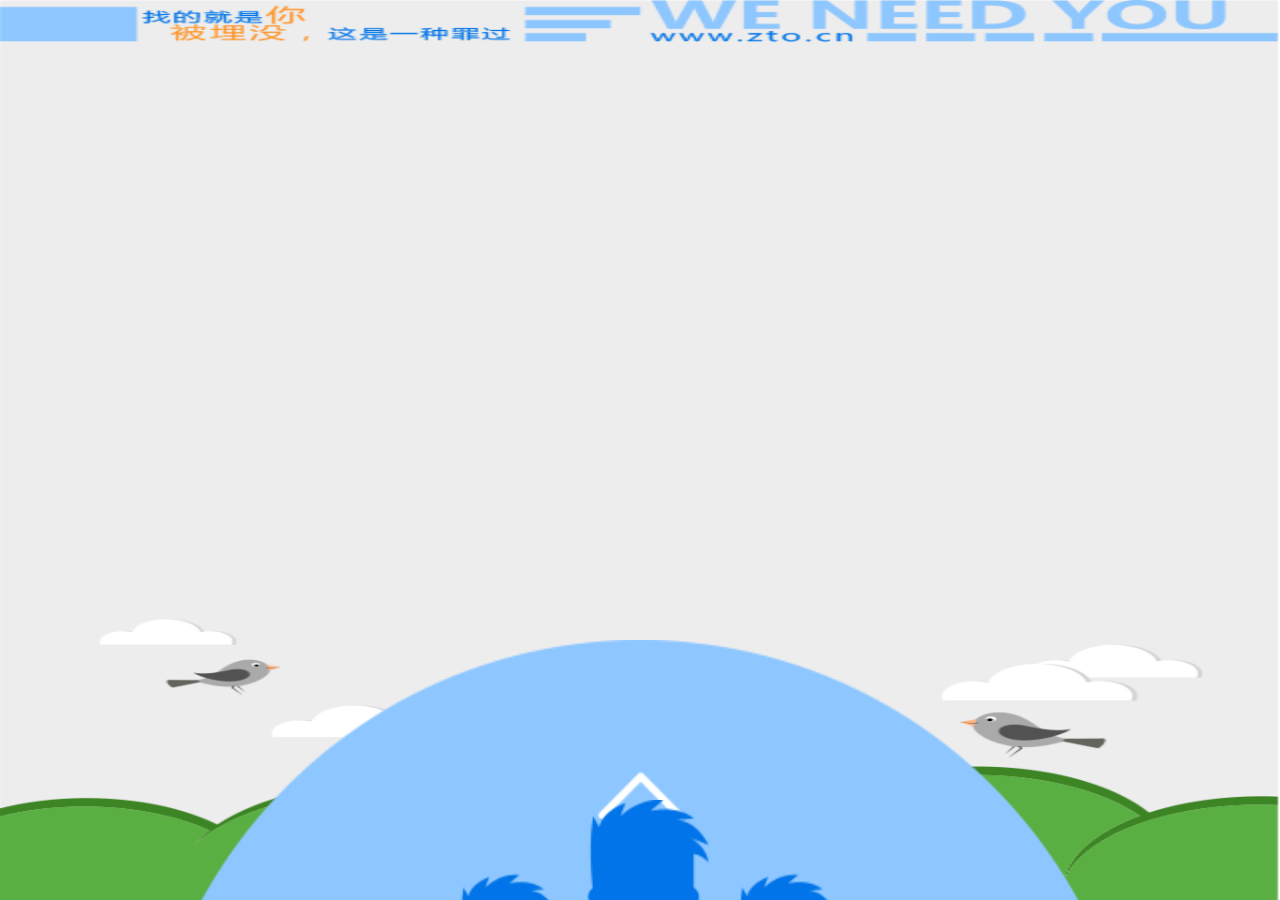
<file: index.html>
<!DOCTYPE html>
<html>
	<head>
		<meta charset="UTF-8">
		<meta name="viewport" content="width=device-width, user-scalable=no, initial-scale=1.0, maximum-scale=1.0, minimum-scale=1.0" />
		<title>zt</title>
		<link rel="stylesheet" type="text/css" href="css/reset.css"/>
		<link rel="stylesheet" type="text/css" href="css/index.css"/>
		<link rel="stylesheet" type="text/css" href="js/swiper/css/swiper.min.css"/>
		<link rel="stylesheet" type="text/css" href="js/swiper-animate/animate.min.css"/>
		<script type="text/javascript" src="js/rem.js" ></script>
		<script src="js/swiper/js/swiper.min.js" ></script>
		<script src="js/swiper-animate/swiper.animate1.0.2.min.js"></script>
	</head>
	<body>
		<div id="demo" class="swiper-container">
			<div class="swiper-wrapper">
				<div id="part1" class="swiper-slide">
					<div class="wrap">
						<img src="img/t1-text.png" class="p1_text ani" swiper-animate-effect="bounceInDown" swiper-animate-duration="0.5s" swiper-animate-delay="0.1s">
						<img src="img/t1-yuan.png" class="p1_yuan ani" swiper-animate-effect="bounceInDown" swiper-animate-duration="0.8s" swiper-animate-delay="0.3s">
						<img src="img/icon_up.png" class="p1_iconUp">
					</div>
				</div>
				<div id="part2" class="swiper-slide">
					<div class="wrap">
						<img src="img/t2-2.png" class="p2_person ani" swiper-animate-effect="bounceInDown" swiper-animate-duration="0.6s" swiper-animate-delay="0.3s">
						<img src="img/t2-3.png" class="p2_text ani" swiper-animate-effect="bounceInLeft" swiper-animate-duration="0.6s" swiper-animate-delay="0.3s">
						<img src="img/icon_up.png" class="p1_iconUp">
					</div>
				</div>
				<div id="part3" class="swiper-slide">
				    <div class="wrap">
						<img src="img/t3-2.png" class="p3_text ani" swiper-animate-effect="bounceInRight" swiper-animate-duration="0.6s" swiper-animate-delay="0.3s">
						<img src="img/t3-1.png" class="p3_img ani" swiper-animate-effect="bounceInDown" swiper-animate-duration="0.6s" swiper-animate-delay="0.3s">
						<img src="img/icon_up.png" class="p1_iconUp">
					</div> 
				</div>
				<div id="part4" class="swiper-slide">
					<div class="wrap">
						<img src="img/t4-1.png" class="p4_text1 ani" swiper-animate-effect="bounceInLeft" swiper-animate-duration="0.8s" swiper-animate-delay="0.3s">
						<img src="img/t4-2.png" class="p4_text2 ani" swiper-animate-effect="bounceInRight" swiper-animate-duration="0.8s" swiper-animate-delay="0.3s">
						<img src="img/t4-3.png" class="p4_img ani" swiper-animate-effect="bounceInDown" swiper-animate-duration="0.6s" swiper-animate-delay="0.3s">
						<img src="img/icon_up.png" class="p1_iconUp">
					</div> 
				</div>
				<div id="part5" class="swiper-slide">
					<div class="wrap">
						<img src="img/t5-1.png" class="p5_img1 ani" swiper-animate-effect="bounceInUp" swiper-animate-duration="0.8s" swiper-animate-delay="0.3s">
						<img src="img/t5-2.png" class="p5_img2 ani" swiper-animate-effect="bounceInLeft" swiper-animate-duration="0.8s" swiper-animate-delay="0.3s">
						<img src="img/t5-3.png" class="p5_text ani" swiper-animate-effect="bounceInLeft" swiper-animate-duration="0.6s" swiper-animate-delay="0.3s">
						<img src="img/icon_up.png" class="p1_iconUp">
					</div> 
				</div>
				<div id="part6" class="swiper-slide">
					<div class="wrap">
						<img src="img/t6-1.png" class="p6_img1 ani" swiper-animate-effect="bounceInDown" swiper-animate-duration="0.8s" swiper-animate-delay="0.3s">
						<img src="img/t6-2.png" class="p6_img2 ani" swiper-animate-effect="bounceInRight" swiper-animate-duration="0.8s" swiper-animate-delay="0.3s">
						<img src="img/t6-3.png" class="p6_text ani" swiper-animate-effect="bounceInLeft" swiper-animate-duration="0.6s" swiper-animate-delay="0.3s">
						<img src="img/icon_up.png" class="p1_iconUp">
					</div> 
				</div>
				<div id="part7" class="swiper-slide">
					<div class="wrap">
						<img src="img/t7-1.png" class="p7_img1 ani" swiper-animate-effect="bounceInDown" swiper-animate-duration="0.8s" swiper-animate-delay="0.1s">
						<img src="img/t7-2.png" class="p7_img2 ani" swiper-animate-effect="bounceInDown" swiper-animate-duration="0.8s" swiper-animate-delay="0.3s">
						<img src="img/t7-3.png" class="p7_text ani" swiper-animate-effect="bounceInLeft" swiper-animate-duration="0.6s" swiper-animate-delay="0.3s">
						<img src="img/icon_up.png" class="p1_iconUp">
					</div> 
				</div>
				<div id="part8" class="swiper-slide">
					<div class="wrap">
						<img src="img/t8-1.png" class="p8_img1 ani" swiper-animate-effect="bounceInDown" swiper-animate-duration="0.8s" swiper-animate-delay="0.3s">
						<img src="img/t8-2.png" class="p8_img2 ani" swiper-animate-effect="bounceInRight" swiper-animate-duration="0.8s" swiper-animate-delay="0.3s">
						<img src="img/t8-3.png" class="p8_text ani" swiper-animate-effect="bounceInLeft" swiper-animate-duration="0.6s" swiper-animate-delay="0.3s">
						<img src="img/icon_up.png" class="p1_iconUp">
					</div> 
				</div>
				<div id="part9" class="swiper-slide">
					<div class="wrap">
						<img src="img/t9-1.png" class="p9_img ani" swiper-animate-effect="bounceInDown" swiper-animate-duration="0.8s" swiper-animate-delay="0.3s">
						<img src="img/t9-2.png" class="p9_text ani" swiper-animate-effect="bounceInUp" swiper-animate-duration="0.8s" swiper-animate-delay="0.3s">
						<img src="img/icon_up.png" class="p1_iconUp">
					</div> 
				</div>
				<div id="part10" class="swiper-slide">
					<div class="wrap">
						<img src="img/t10-1.png" class="p10_img1 ani" swiper-animate-effect="bounceInDown" swiper-animate-duration="0.8s" swiper-animate-delay="0.3s">
						<div class="p10_text">
							<h3>中通快递股份有限公司</h3>
							<p>电话：021-12345678</p>
							<p>邮箱：123345@zto.cn</p>
						</div>
						<img src="img/t10-3.png" class="p10_img2 ani" swiper-animate-effect="bounceInRight" swiper-animate-duration="0.8s" swiper-animate-delay="0.3s">
						<img src="img/t10-4.png" class="p10_img3 ani" swiper-animate-effect="bounceInLeft" swiper-animate-duration="0.6s" swiper-animate-delay="0.3s">
					</div> 
				</div>
			</div>
		</div>
		
		<script>
			new Swiper("#demo",{
				loop:true,
				direction:'vertical',
				onInit: function(swiper){ //Swiper2.x的初始化是onFirstInit
				    swiperAnimateCache(swiper); //隐藏动画元素 
				    swiperAnimate(swiper); //初始化完成开始动画
				  }, 
				  onSlideChangeEnd: function(swiper){ 
				    swiperAnimate(swiper); //每个slide切换结束时也运行当前slide动画
				  } 
			})
		</script>
	</body>
</html>
</file>
<file: css/index.css>
html,body,#demo{
	width: 100%;
	height: 100%;
}
#part1{
	background-image: url('../img/t1-bg.png');
	background-size: 100% 100%;
}
.wrap{
	position: relative;
	height: 100%;
}
.wrap img{
	display: block;
	position: absolute;
	left: 50%;
}
.p1_text{
	width: 13.653333rem;
	height: 8.426667rem;
	margin-left: -6.8rem;
	z-index: 10;
	top: 10rem;
}
.p1_yuan{
	width: 12.48rem;
	height: 12.821333rem;
	margin-left: -6.24rem;
	top: 8rem;
}
.p1_iconUp{
	width: 1.066667rem;
	height: 0.597333rem;
	margin-left: -0.53rem;
	bottom: 1rem;
	animation: move 2s infinite;
}
@keyframes move{
	0%{
		bottom: 1rem;
	}
	100%{
		bottom: 2rem;
	}
}
#part2{
	background-image: url('../img/t2-bg.png');
	background-size: 100% 100%;
}
.p2_person{
	width: 3.306667rem;
	height: 10.048rem;
	margin-left: -1.65rem;
	top: 2rem;
}
.p2_text{
	width: 6.165333rem;
	height: 5.354667rem;
	margin-left: -3.08rem;
	bottom: 5rem;
}
#part3{
	background-image: url('../img/t3-bg.png');
	background-size: 100% 100%;
}
.p3_text{
	width: 5.632rem;
	height: 6.869333rem;
	margin-left: -2.8rem;
	top: 3rem;
}
.p3_img{
	width: 9.130667rem;
	height: 9.130667rem;
	margin-left: -4.55rem;
	bottom: 4rem;
}
#part4{
	background-color: #F94848;
}
.p4_text1{
	width: 11.434667rem;
	height: 4.416rem;
	margin-left: -5.7rem;
	top: 4rem;
}
.p4_text2{
	width: 11.370667rem;
	height: 2.986667rem;
	margin-left: -5.65rem;
	top: 10rem;
}
.p4_img{
	width: 13.653333rem;
	height: 4.992rem;
	margin-left: -6.8rem;
	bottom: 3rem;
}
#part5{
	background-color: #EC5F55;
}
.p5_img1{
	width: 9.813333rem;
	height: 13.141333rem;
	margin-left: -4.9rem;
	top: 0;
}
.p5_img2{
	width: 9.130667rem;
	height: 10.709333rem;
	margin-left: -4.55rem;
	top: 3.5rem;
}
.p5_text{
	width: 8.661333rem;
	height: 3.946667rem;
	margin-left: -4.3rem;
	bottom: 4rem;
}
#part6{
	background-color: #7876B7;
}
.p6_img1{
	width: 10.346667rem;
	height: 10.346667rem;
	margin-left: -5.17rem;
	top: 2rem;
}
.p6_img2{
	width: 10.069333rem;
	height: 10.325333rem;
	margin-left: -5.03rem;
	top: 4rem;
}
.p6_text{
	width: 7.445333rem;
	height: 4.373333rem;
	margin-left: -3.7rem;
	bottom: 4rem;
}
#part7{
	background-color: #147C79;
}
.p7_img1{
	width: 11.221333rem;
	height: 12.266667rem;
	margin-left: -5.6rem;
	top: 0;
}
.p7_img2{
	width: 10.88rem;
	height: 11.029333rem;
	margin-left: -5.4rem;
	top: 2rem;
}
.p7_text{
	width: 7.445333rem;
	height: 4.288rem;
	margin-left: -3.7rem;
	bottom: 4rem;
}
#part8{
	background-color: #619B51;
}
.p8_img1{
	width: 11.648rem;
	height: 11.648rem;
	margin-left: -5.8rem;
	top: 2rem;
}
.p8_img2{
    width: 9.621333rem;
    height: 10.901333rem;
    margin-left: -4.8rem;
    top: 4rem;
}
.p8_text{
	width: 7.445333rem;
	height: 3.050667rem;
	margin-left: -3.7rem;
	bottom: 4rem;
}
#part9{
	background-color: #5FBDD9;
}
.p9_img{
	width: 11.114667rem;
	height: 20.48rem;
	margin-left: -5.55rem;
	top: 0;
}
.p9_text{
	width: 13.653333rem;
	height: 6.656rem;
	margin-left: -6.8rem;
	bottom: 0;
}
#part10{
	background: url(../img/t10-bg.png);
	background-size: 100% 100%;
}
.p10_img1{
	width: 12.288rem;
	height: 9.664rem;
	margin-left: -6.1rem;
	top: 2rem;
}
.p10_text{
	position: absolute;
	text-align: center;
	width: 100%;
    top: 11.5rem;
    color: #FF811A;
}
.p10_text h3{
	font-size: 22px;
	font-weight: bold;
}
.p10_text p{
	font-size: 18px;
}
.p10_img2{
    width: 6.72rem;
    height: 1.514667rem;
    margin-left: -3.36rem;
    bottom: 6rem;
}
.p10_img3{
	width: 3.818667rem;
	height: 0.917333rem;
	margin-left: -1.9rem;
	bottom: 4rem;
}
</file>
